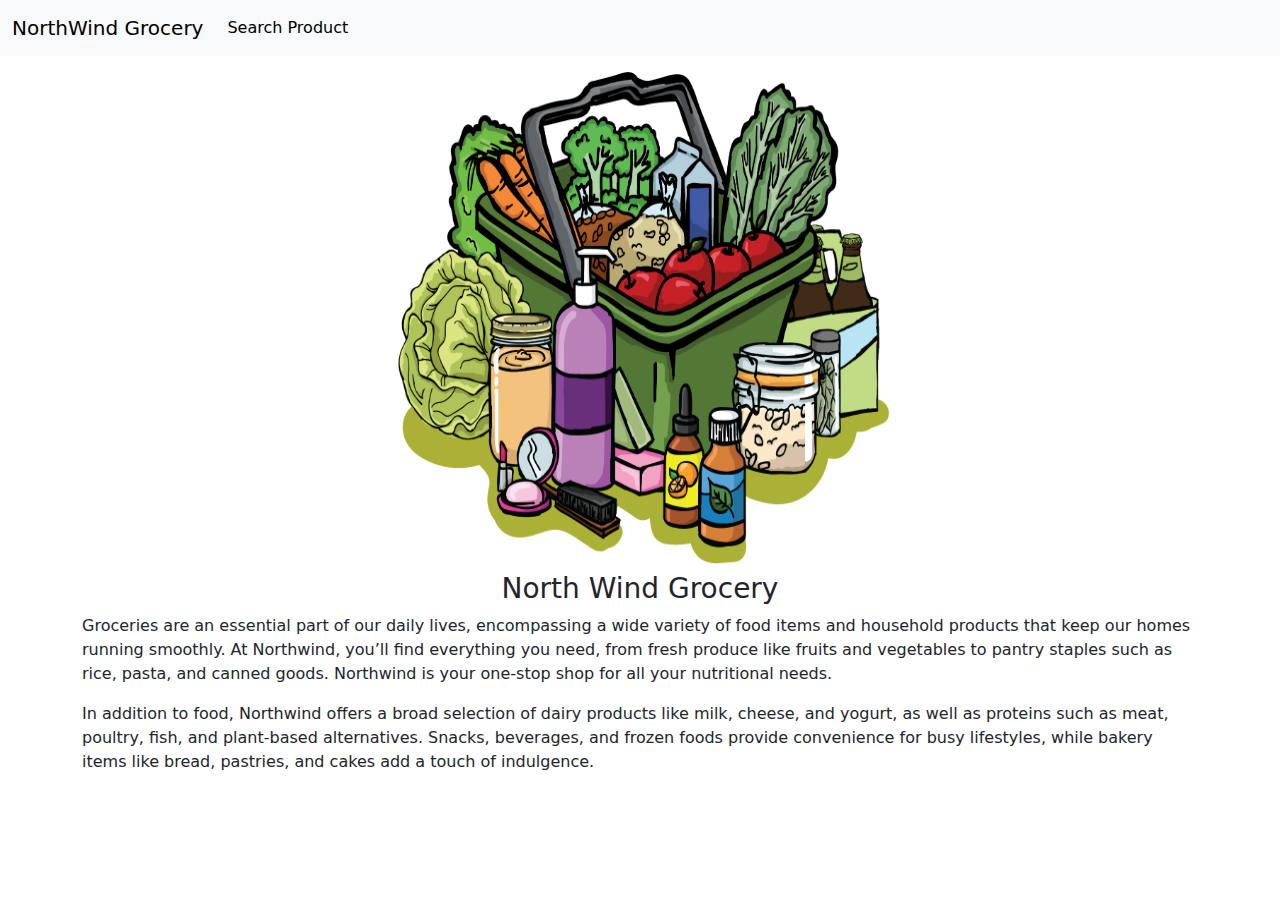
<file: index.html>
<!DOCTYPE html>
<html lang="en">
  <head>
    <meta charset="UTF-8" />
    <meta name="viewport" content="width=device-width, initial-scale=1.0" />
    <title>Northwind Grocery</title>
    <link rel="stylesheet" href="css/styles.css" />
    <link
      href="https://cdn.jsdelivr.net/npm/bootstrap@5.3.3/dist/css/bootstrap.min.css"
      rel="stylesheet"
      integrity="sha384-QWTKZyjpPEjISv5WaRU9OFeRpok6YctnYmDr5pNlyT2bRjXh0JMhjY6hW+ALEwIH"
      crossorigin="anonymous"
    />
  </head>
  <body>
    <!-- Navigation -->
    <nav class="navbar navbar-expand-lg bg-body-tertiary mb-3">
      <div class="container-fluid">
        <a class="navbar-brand" href="index.html">NorthWind Grocery</a>
        <button
          class="navbar-toggler"
          type="button"
          data-bs-toggle="collapse"
          data-bs-target="#navbarNav"
          aria-controls="navbarNav"
          aria-expanded="false"
          aria-label="Toggle navigation"
        >
          <span class="navbar-toggler-icon"></span>
        </button>
        <div class="collapse navbar-collapse" id="navbarNav">
          <ul class="navbar-nav">
            <li class="nav-item">
              <a
                class="nav-link active"
                aria-current="page"
                href="product_search_page.html"
                >Search Product</a
              >
            </li>
          </ul>
        </div>
      </div>
    </nav>

    <!-- Image -->
    <div class="container img-container">
      <img
        class="hero-img"
        src="images/grocery-clipart-groceries-19.png"
        alt=""
      />
    </div>

    <!-- Hero Paragraph Section -->
    <div class="container">
      <h3 class="text-center">North Wind Grocery</h3>
      <p>
        Groceries are an essential part of our daily lives, encompassing a wide
        variety of food items and household products that keep our homes running
        smoothly. At Northwind, you’ll find everything you need, from fresh
        produce like fruits and vegetables to pantry staples such as rice,
        pasta, and canned goods. Northwind is your one-stop shop for all your
        nutritional needs.
      </p>
      <p>
        In addition to food, Northwind offers a broad selection of dairy
        products like milk, cheese, and yogurt, as well as proteins such as
        meat, poultry, fish, and plant-based alternatives. Snacks, beverages,
        and frozen foods provide convenience for busy lifestyles, while bakery
        items like bread, pastries, and cakes add a touch of indulgence.
      </p>
    </div>

    <script
      src="https://cdn.jsdelivr.net/npm/bootstrap@5.3.3/dist/js/bootstrap.bundle.min.js"
      integrity="sha384-YvpcrYf0tY3lHB60NNkmXc5s9fDVZLESaAA55NDzOxhy9GkcIdslK1eN7N6jIeHz"
      crossorigin="anonymous"
    ></script>
  </body>
</html>
</file>
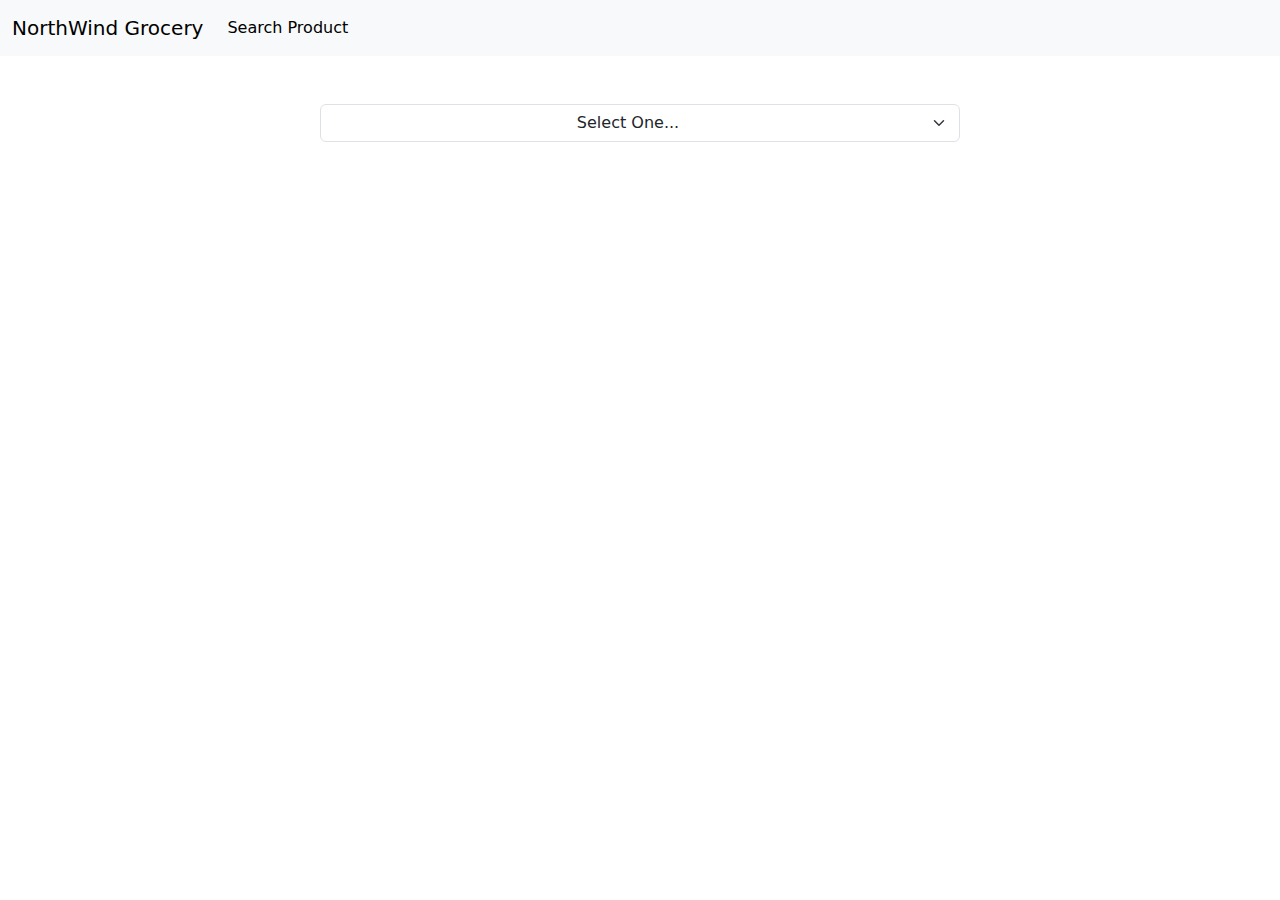
<file: product_search_page.html>
<!DOCTYPE html>
<html lang="en">
  <head>
    <meta charset="UTF-8" />
    <meta name="viewport" content="width=device-width, initial-scale=1.0" />
    <title>Northwind Grocery</title>

    <link
      href="https://cdn.jsdelivr.net/npm/bootstrap@5.3.3/dist/css/bootstrap.min.css"
      rel="stylesheet"
      integrity="sha384-QWTKZyjpPEjISv5WaRU9OFeRpok6YctnYmDr5pNlyT2bRjXh0JMhjY6hW+ALEwIH"
      crossorigin="anonymous"
    />
  </head>
  <body>
    <!-- Navigation -->
    <nav class="navbar navbar-expand-lg bg-body-tertiary mb-3">
      <div class="container-fluid">
        <a class="navbar-brand" href="index.html">NorthWind Grocery</a>
        <button
          class="navbar-toggler"
          type="button"
          data-bs-toggle="collapse"
          data-bs-target="#navbarNav"
          aria-controls="navbarNav"
          aria-expanded="false"
          aria-label="Toggle navigation"
        >
          <span class="navbar-toggler-icon"></span>
        </button>
        <div class="collapse navbar-collapse" id="navbarNav">
          <ul class="navbar-nav">
            <li class="nav-item">
              <a
                class="nav-link active"
                aria-current="page"
                href="product_search_page.html"
                >Search Product</a
              >
            </li>
          </ul>
        </div>
      </div>
    </nav>

    <div class="d-flex align-items-center justify-content-center my-5">
      <select
        class="form-select w-50 text-center"
        aria-label="Default select example"
        name=""
        id="productSearchDDL"
      >
        <option value="">Select One...</option>
        <option value="category">Search By Category</option>
        <option value="viewAll">View All</option>
      </select>
    </div>

    <!-- For category -->
    <div
      class="container d-flex align-items-center justify-content-center mb-5"
    >
      <select
        class="form-select w-25 text-center"
        name=""
        id="searchByCategoryDD"
      ></select>
    </div>

    <div class="container">
      <table class="table table-dark table-striped-columns" id="viewAllTable">
        <thead>
          <th>Product_ID</th>
          <th>Product_Name</th>
          <th>Product_Price</th>
          <th>Product_Details</th>
        </thead>
        <tbody id="tBody"></tbody>
      </table>
    </div>
    <script
      src="https://cdn.jsdelivr.net/npm/bootstrap@5.3.3/dist/js/bootstrap.bundle.min.js"
      integrity="sha384-YvpcrYf0tY3lHB60NNkmXc5s9fDVZLESaAA55NDzOxhy9GkcIdslK1eN7N6jIeHz"
      crossorigin="anonymous"
    ></script>
    <script src="scripts/product_search.js"></script>
  </body>
</html>
</file>
<file: css/styles.css>
* {
  margin: 0;
  padding: 0;
}

.hero-img {
  height: 500px;
  width: 500px;
}

.img-container {
  text-align: center;
}
</file>
